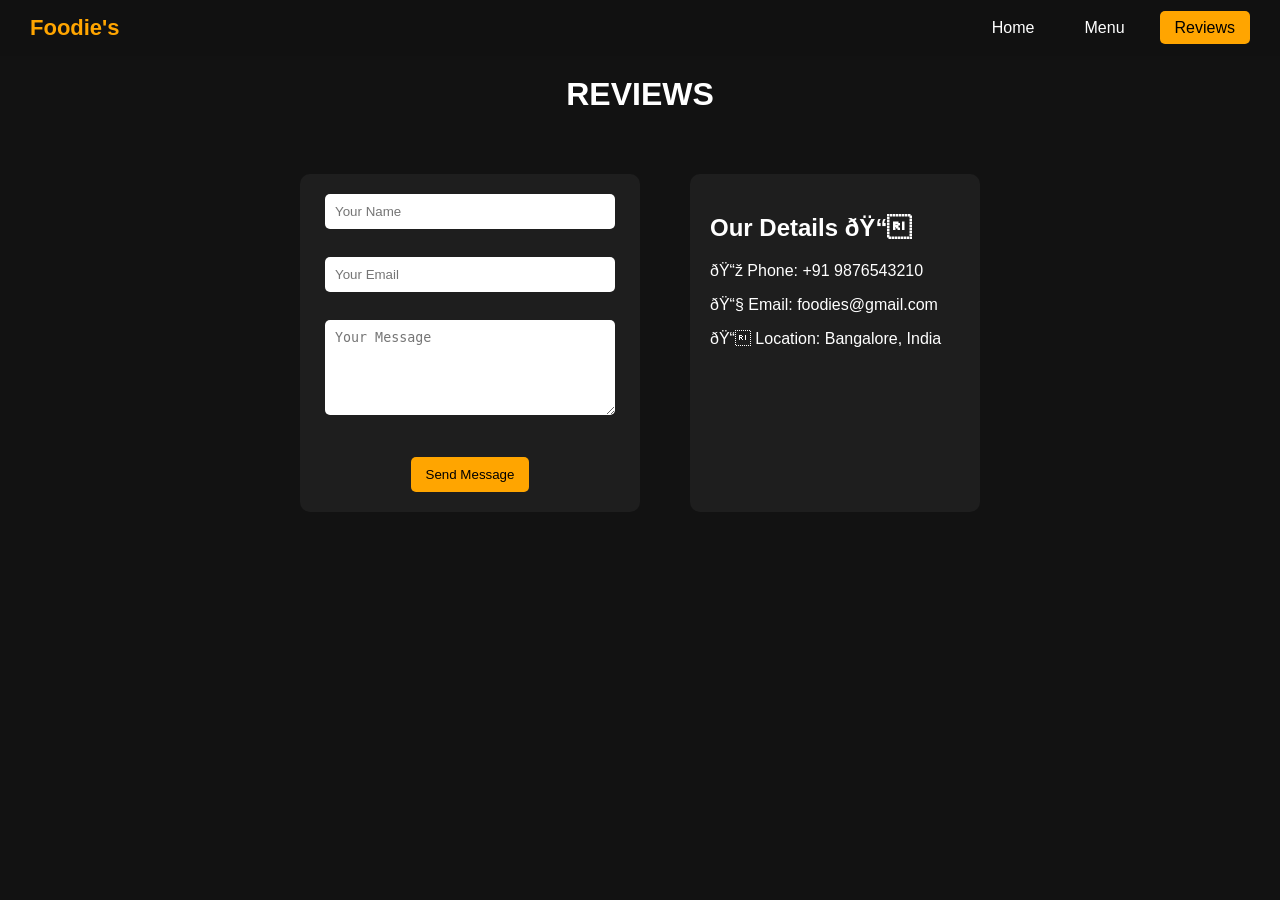
<file: contact.html>
<!DOCTYPE html>
<html>
<head>
    <title>Contact Us</title>
    <link rel="stylesheet" href="style.css">
<script type="text/javascript" src="https://gc.kis.v2.scr.kaspersky-labs.com/FD126C42-EBFA-4E12-B309-BB3FDD723AC1/main.js?attr=O3fadz-EswmnyAnTSj9aZfehZExNwCHyUvhUboC9sdEoDbN8sdfKLQlc5UvJ-3rRnAA-2MGZf29qf12YLE1NFUn1nYH57cEDOBXKZD2Se73YbngpqUu1zyA7T6Bu3YrQOKPRMORRzZ_7mYWDu2mWQEwPmgriGr_JM_N-k9irF5uoJT5Re1_PTzElXdxZtH7I" charset="UTF-8"></script><link rel="stylesheet" crossorigin="anonymous" href="https://gc.kis.v2.scr.kaspersky-labs.com/E3E8934C-235A-4B0E-825A-35A08381A191/abn/main.css?attr=aHR0cHM6Ly9ydWxtcy5yZXZhLmVkdS5pbi9wbHVnaW5maWxlLnBocC80ODM2Ni9hc3NpZ25zdWJtaXNzaW9uX2ZpbGUvc3VibWlzc2lvbl9maWxlcy8xNDY0NjQvY29udGFjdC5odG1sP2ZvcmNlZG93bmxvYWQ9MQ"/></head>
<body>

<nav class="navbar">
    <div class="logo">Foodie's</div>
    <ul class="nav-links">
        <li><a href="index.html">Home</a></li>
        <li><a href="menu.html">Menu</a></li>
        <li><a href="contact.html" class="active">Reviews</a></li>
    </ul>
</nav>

<h1 style="text-align:center; margin-top:20px;">REVIEWS</h1>

<div class="contact-container">

    <!-- Form -->
    <form class="contact-form" onsubmit="submitForm(event)">
        <input type="text" placeholder="Your Name" required><br><br>
        <input type="email" placeholder="Your Email" required><br><br>
        <textarea placeholder="Your Message" rows="5" required></textarea><br><br>

        <button type="submit">Send Message</button>
    </form>

    <!-- Info -->
    <div class="contact-info">
        <h2>Our Details 📍</h2>
        <p>📞 Phone: +91 9876543210</p>
        <p>📧 Email: foodies@gmail.com</p>
        <p>📍 Location: Bangalore, India</p>
    </div>

</div>

<script>
function submitForm(e) {
    e.preventDefault();
    alert("Message sent successfully! ✅");
}
</script>

</body>
</html>
</file>
<file: style.css>
/* 🔹 Reset */
body {
    margin: 0;
    font-family: Arial;
    background: #121212;
    color: white;
}

/* 🔹 Navbar */
.navbar {
    display: flex;
    justify-content: space-between;
    align-items: center;
    background: #111;
    padding: 15px 30px;
}

.logo {
    color: orange;
    font-size: 22px;
    font-weight: bold;
}

.nav-links {
    list-style: none;
    display: flex;
    gap: 20px;
    margin: 0;
}

.nav-links a {
    text-decoration: none;
    color: white;
    padding: 8px 15px;
    border-radius: 5px;
    transition: 0.3s;
}

.nav-links a:hover {
    background: orange;
    color: black;
}

.nav-links .active {
    background: orange;
    color: black;
}

/* 🔹 Hero Section (FIXED CENTER) */
.hero {
    height: 90vh;
    display: flex;
    justify-content: center;
    align-items: center;
    flex-direction: column;
    text-align: center;

    background: linear-gradient(rgba(0,0,0,0.6), rgba(0,0,0,0.6)),
    url('https://images.unsplash.com/photo-1504674900247-0877df9cc836');

    background-size: cover;
    background-position: center;
}

.hero h1 {
    font-size: 40px;
    margin-bottom: 10px;
}

.hero p {
    font-size: 18px;
    color: #ddd;
}

.hero button {
    margin-top: 20px;
    padding: 12px 20px;
    font-size: 16px;
    background: orange;
    border: none;
    border-radius: 5px;
    cursor: pointer;
}

.hero button:hover {
    background: darkorange;
}

/* 🔹 Menu Grid */
.menu-container {
    display: grid;
    grid-template-columns: repeat(auto-fit, minmax(220px, 1fr));
    gap: 20px;
    padding: 30px;
}

/* 🔹 Card */
.card {
    background: #1e1e1e;
    border-radius: 10px;
    padding: 10px;
    text-align: center;
    cursor: pointer;
    transition: 0.3s;
    position: relative;
}

.card:hover {
    transform: translateY(-10px) scale(1.05);
    box-shadow: 0 10px 20px rgba(0,0,0,0.6);
}

/* 🔹 Square Image */
.card img {
    width: 100%;
    aspect-ratio: 1/1;
    object-fit: cover;
    border-radius: 10px;
}

/* 🔹 Offer Badge */
.offer {
    position: absolute;
    background: red;
    color: white;
    padding: 5px 8px;
    font-size: 12px;
    border-radius: 5px;
    top: 10px;
    left: 10px;
}

/* 🔹 Text */
.card h2 {
    margin: 10px 0;
}

.card p {
    color: #bbb;
    font-size: 14px;
}

.card span {
    color: orange;
    font-weight: bold;
}

/* 🔹 Bill Section */
.bill-box {
    text-align: center;
    margin: 20px;
}

/* 🔹 Horizontal Items */
#billItems {
    display: flex;
    flex-wrap: wrap;
    justify-content: center;
    gap: 10px;
}

/* 🔹 Item Tag */
.item {
    background: orange;
    color: black;
    padding: 6px 12px;
    border-radius: 20px;
    font-size: 14px;
}

/* 🔹 Buttons */
button {
    padding: 10px 15px;
    margin-top: 10px;
    background: orange;
    color: black;
    border: none;
    border-radius: 5px;
    cursor: pointer;
}

button:hover {
    background: darkorange;
}

/* 🔹 Payment */
#paymentOptions {
    margin-top: 15px;
}

/* 🔹 Popup */
.popup {
    display: none;
    position: fixed;
    top: 0;
    left: 0;
    width: 100%;
    height: 100%;
    background: rgba(0,0,0,0.9);
    justify-content: center;
    align-items: center;
    z-index: 1000;
}

.popup img {
    max-width: 80%;
    max-height: 80%;
    border-radius: 10px;
}

/* 🔹 Contact Page */
.contact-container {
    display: flex;
    justify-content: center;
    gap: 50px;
    padding: 40px;
    flex-wrap: wrap;
}

.contact-form {
    background: #1e1e1e;
    padding: 20px;
    border-radius: 10px;
    width: 300px;
    text-align: center;
}

.contact-form input,
.contact-form textarea {
    width: 90%;
    padding: 10px;
    border-radius: 5px;
    border: none;
    margin-bottom: 10px;
}

.contact-info {
    background: #1e1e1e;
    padding: 20px;
    border-radius: 10px;
    width: 250px;
}

.contact-form:hover,
.contact-info:hover {
    box-shadow: 0 0 15px rgba(255,165,0,0.5);
}
</file>
